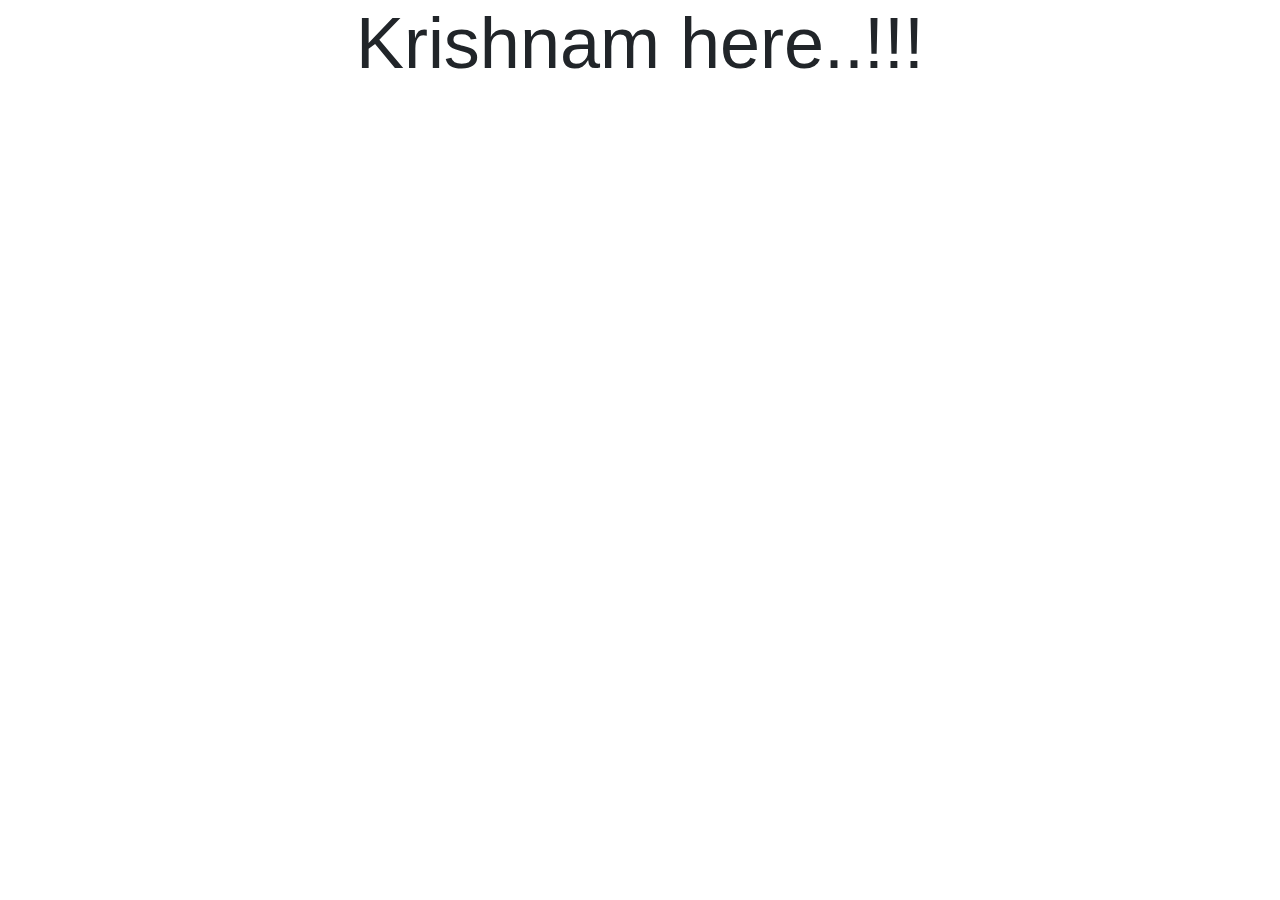
<file: me.html>
<!doctype html>
<html lang="en">
  <head>
    <!-- Required meta tags -->
    <meta charset="utf-8">
    <meta name="viewport" content="width=device-width, initial-scale=1, shrink-to-fit=no">

    <!-- Bootstrap CSS -->
    <link rel="stylesheet" href="https://stackpath.bootstrapcdn.com/bootstrap/4.4.1/css/bootstrap.min.css" integrity="sha384-Vkoo8x4CGsO3+Hhxv8T/Q5PaXtkKtu6ug5TOeNV6gBiFeWPGFN9MuhOf23Q9Ifjh" crossorigin="anonymous">

    <title>About Me</title>
  </head>
  <body>
    <p class="display-3 text-center">Krishnam here..!!!</p>

    <!-- Optional JavaScript -->
    <!-- jQuery first, then Popper.js, then Bootstrap JS -->
    <script src="https://code.jquery.com/jquery-3.4.1.slim.min.js" integrity="sha384-J6qa4849blE2+poT4WnyKhv5vZF5SrPo0iEjwBvKU7imGFAV0wwj1yYfoRSJoZ+n" crossorigin="anonymous"></script>
    <script src="https://cdn.jsdelivr.net/npm/popper.js@1.16.0/dist/umd/popper.min.js" integrity="sha384-Q6E9RHvbIyZFJoft+2mJbHaEWldlvI9IOYy5n3zV9zzTtmI3UksdQRVvoxMfooAo" crossorigin="anonymous"></script>
    <script src="https://stackpath.bootstrapcdn.com/bootstrap/4.4.1/js/bootstrap.min.js" integrity="sha384-wfSDF2E50Y2D1uUdj0O3uMBJnjuUD4Ih7YwaYd1iqfktj0Uod8GCExl3Og8ifwB6" crossorigin="anonymous"></script>
  </body>
</html>
</file>
